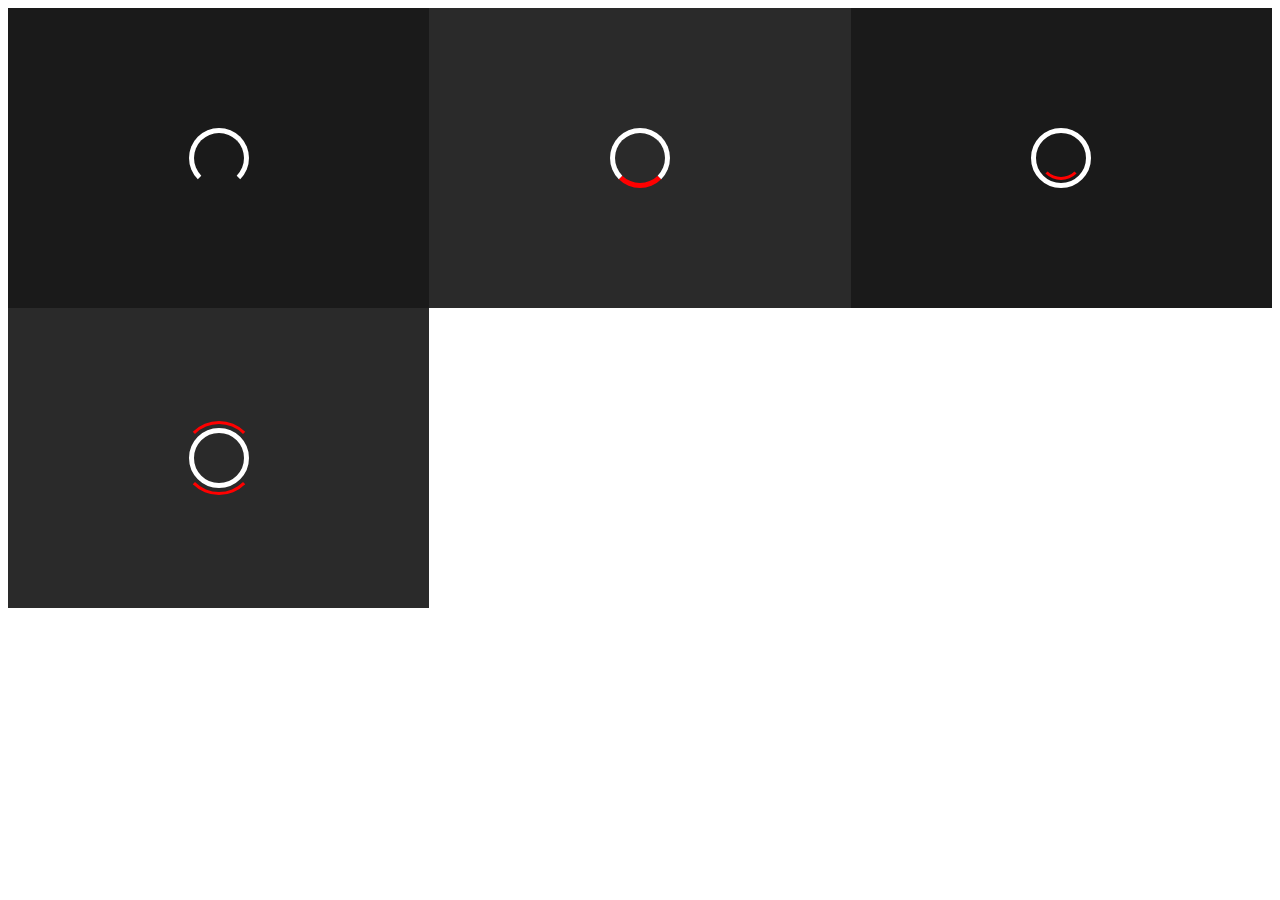
<file: public/shopper-template/Keyframe.html>
<!DOCTYPE html>
<html lang="en">
<head>
    <meta charset="UTF-8">
    <meta name="viewport" content="width=device-width, initial-scale=1.0">
    <title>Keyframe</title>
    <style>
        body{
            display: grid;
            grid-template-columns: 4fr 4fr 4fr;
        }
        .spinner{
            background-color: rgb(26, 26, 26);
            height: 300px;
            padding:auto;
            display: flex;
            justify-content: center;
            align-items: center;
        }
        .spinner:nth-child(even){
            background-color: rgb(42, 42, 42);
        }
        .loader1{
            width: 50px;
            height: 50px;
            border-left: 5px solid rgb(255, 255, 255);
            border-top: 5px solid rgb(255, 255, 255);
            border-right: 5px solid rgb(255, 255, 255);
            border-bottom: 5px solid transparent;
            border-radius: 50px;
            animation-name: Rotate;
            animation-duration: 1s;
            animation-timing-function: linear;
            animation-iteration-count: infinite;
        }

        .loader2{
            width: 50px;
            height: 50px;
            border-left: 5px solid rgb(255, 255, 255);
            border-top: 5px solid rgb(255, 255, 255);
            border-right: 5px solid rgb(255, 255, 255);
            border-bottom: 5px solid red;
            border-radius: 50px;
            animation-name: Rotate;
            animation-duration: 1s;
            animation-timing-function: linear;
            animation-iteration-count: infinite;
        }

        .loader3{
            width: 50px;
            height: 50px;
            border: 5px solid white;
            border-radius: 50%;
            position: relative;
            animation: Rotate 1s linear infinite;
        }

        .loader3::after{
            content: '';
            position: absolute;
            left: 50%;
            top: 50%;
            transform: translate(-50%,-50%);
            width: 38px;
            height: 38px;
            border-radius: 50%;
            border: 3px solid transparent;
            border-bottom-color: red;

        }


        .loader4{
            width: 50px;
            height: 50px;
            border: 5px solid white;
            border-radius: 50%;
            position: relative;
            animation: Rotate 1s linear infinite;
        }

        .loader4::after{
            content: '';
            position: absolute;
            width: 68px;
            height: 68px;
            top: 50%;
            left: 50%;
            transform: translate(-50%,-50%);
            border: 3px solid transparent;
            border-bottom-color:red ;
            border-top-color:red ;
            border-radius: 50%;
        }

        @keyframes Rotate {
            from{
                transform: rotate(0deg);
            }
            to{
                transform: rotate(360deg);
            }
        }
    </style>
</head>
<body>
    <div class="spinner">
        <div class="loader1"></div>
    </div>
    <div class="spinner">
        <div class="loader2"></div>
    </div>
    <div class="spinner">
        <div class="loader3"></div>
    </div>
    <div class="spinner">
        <div class="loader4"></div>
    </div>
</body>
</html>
</file>
